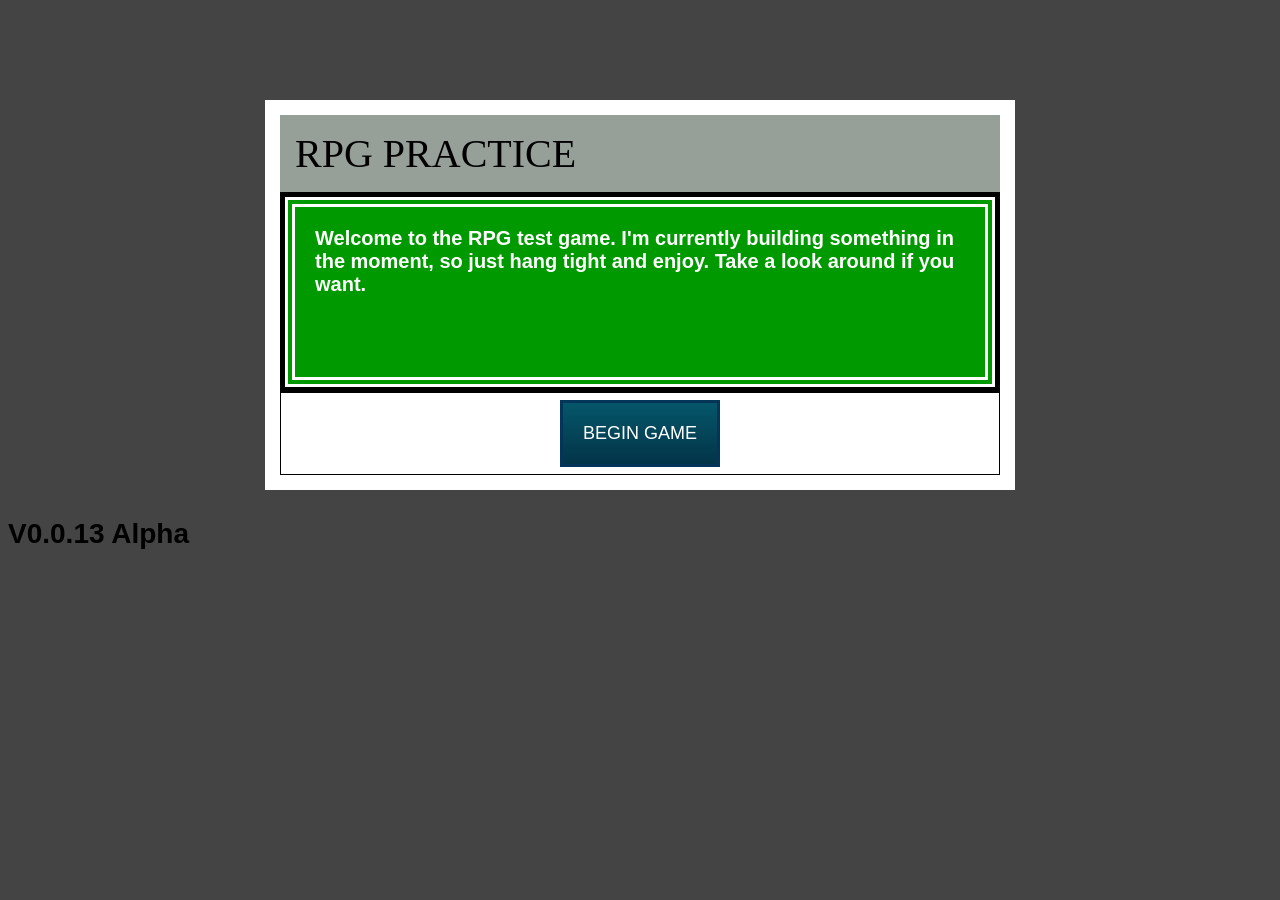
<file: index.html>
<!DOCTYPE html>
<html lang="en">
    <head>
        <meta charset="utf-8"/>
        <meta name="viewport" content="width=device-width, intiial-scale=1.0"/>
        <title>RPG - Practice</title>
        <link rel="stylesheet" href="RPG-Practice.css"/>
    </head>
    <body>
        <div id="game">
          <div id="title">
            <span class="gameText" id="gameTitle">RPG PRACTICE</span>
          </div>
          <div id="text-section">
            <div id="text">
            </div>
          </div> 
          <div id="dynamic-section">
            <div id="short-stats" class="hide">
              <span class="stat" id="battle-level">Lv: <strong><span id="level-text"></span></strong></span>
              <span class="stat" id="xp">XP: <strong><span id="xpText"></span></strong></span>
              <span class="stat" id="health">Health: <strong><span id="health-text"></span></strong> / <strong><span id="max-health-text"></span></strong></span>
              <span class="stat" id="gold">Gold: <strong><span id="gold-text"></span></strong></span>
            </div>
            <div id="battle-stats" class="hide">
              <span class="battle-stats-section" id="battle-stats-title">STATS </span>
              <span class="stat battle-stat" id="strength">STR: <strong><span id="strength-text"></span></strong></span>
              <span class="stat battle-stat" id="defense">DEF: <strong><span id="defense-text"></span></strong></span>
            </div>
            <div id="inventory" class="hide">
              <span class="inventory" id="inventory-title">INVENTORY</span>
              <div class="hide" id="inventory-list">
              </div>
            </div>
          </div>
          <div id="store-section" class="hide">
            <span class="store" id="store-section-title">STORE</span>
        
          </div>
          <div id="controls">
          </div>
        </div>
        <footer>
            <p>V0.0.13 Alpha</p>
        </footer>
        <script src="RPG-Practice.js"></script>
    </body>
</html>
</file>
<file: RPG-Practice.css>
* {
  box-sizing: border-box;
}

:root {
  --game-background: #fff;
  --game-text: #fff;
  --game-title: #000;
  --game-borders: #000;
  --title-background: #96a098;
  --page-background: #768769;
  --textbox-color: #070;
}

body {
  background-color: var(--page-background);
}

#game {
  background-color: var(--game-background);
  max-width: 750px;
  max-height: 900px;
  margin: 100px auto 0px;
  padding: 15px;
}

/* TITLE SECTION */
#title {
  color: var(--game-title);
  background-color: var(--title-background);
  padding: 15px;
}
#title #gameTitle {
  font-family: Georgia, "Times New Roman", Times, serif;
  font-size: 2.5rem;
}

/* STATS SECTION & CONTROLS*/
#controls,
#short-stats,
#battle-stats {
  border: 1px solid #000;
  color: #000;
  padding: 7px;
}

#short-stats {
  display: none;
}

.stat {
  padding-right: 5px;
  font-size: 1.25rem;
}

#battle-level {
  font-size: 2rem;
  display: block;
}

#max-health-hext {
  color: #0c0;
}

#goldText {
  color: rgb(122, 94, 22);
}

#battle-stats {
  display: none;
  flex-direction: column;
  color: black;
  padding: 10px;
}
#battle-stats-title {
  font-size: 1.75rem;
  border-bottom: 1px solid black;
  margin: 10px;
}
#battle-stats .battle-stat {
  width: 100%;
  display: block;
  padding: 0px 10px;
}

#text-section {
  border: 5px solid black;
  height: 12.5em;
}
#text-section #text {
  color: var(--game-text);
  background-color: var(--textbox-color);
  padding: 20px;
  font-size: 1.25em;
  border: 10px double white;
  font-family: "Lucida Sans", "Lucida Sans Regular", "Lucida Grande", "Lucida Sans Unicode", Geneva, Verdana, sans-serif;
  height: 100%;
}

/* GENERAL LIST STYLES*/
.list {
  border: 1px solid black;
  padding: 10px;
}
.list-column {
  height: 200px;
  width: 50%;
  border: 0;
}
.list-item {
  height: 40px;
  width: 100%;
  padding: 8px;
  padding-left: 10px;
  border: 1px solid black;
}

/* INVENTORY SECTION*/
#inventory {
  border: 1px solid black;
  padding: 10px;
  display: none;
}
#inventory-title {
  /*color: black;*/
  font-size: 1.75rem;
  border-bottom: 1px solid black;
  margin: 10px;
}
#inventory-list {
  border: 1px solid black;
  display: flex;
  flex-direction: row;
  margin-top: 10px;
  height: 400px;
}

.inventory-item {
  color: black;
  font-size: 1.25rem;
  margin: 0;
}

/* BUTTONS SECTION*/
button {
  color: var(--game-text);
  background-image: linear-gradient(#05566a, #033448);
  border: 3px solid #033559;
  padding: 20px;
  font-size: 1.125rem;
  cursor: pointer;
}

/* STORE SECTION */
#store-section {
  width: 100%;
  height: 100px;
  border: 1px solid black;
  padding: 10px;
  display: none;
}
#store-section-title {
  border-bottom: 1px solid black;
  color: black;
  width: 100px;
  height: 50px;
  font-size: 1.75rem;
  margin: 10px;
}

/* FOOTER SECTION */
footer {
  font-size: 1.75rem;
  font-family: Verdana, Geneva, Tahoma, sans-serif;
  font-weight: bold;
}/*# sourceMappingURL=RPG-Practice.css.map */
</file>
